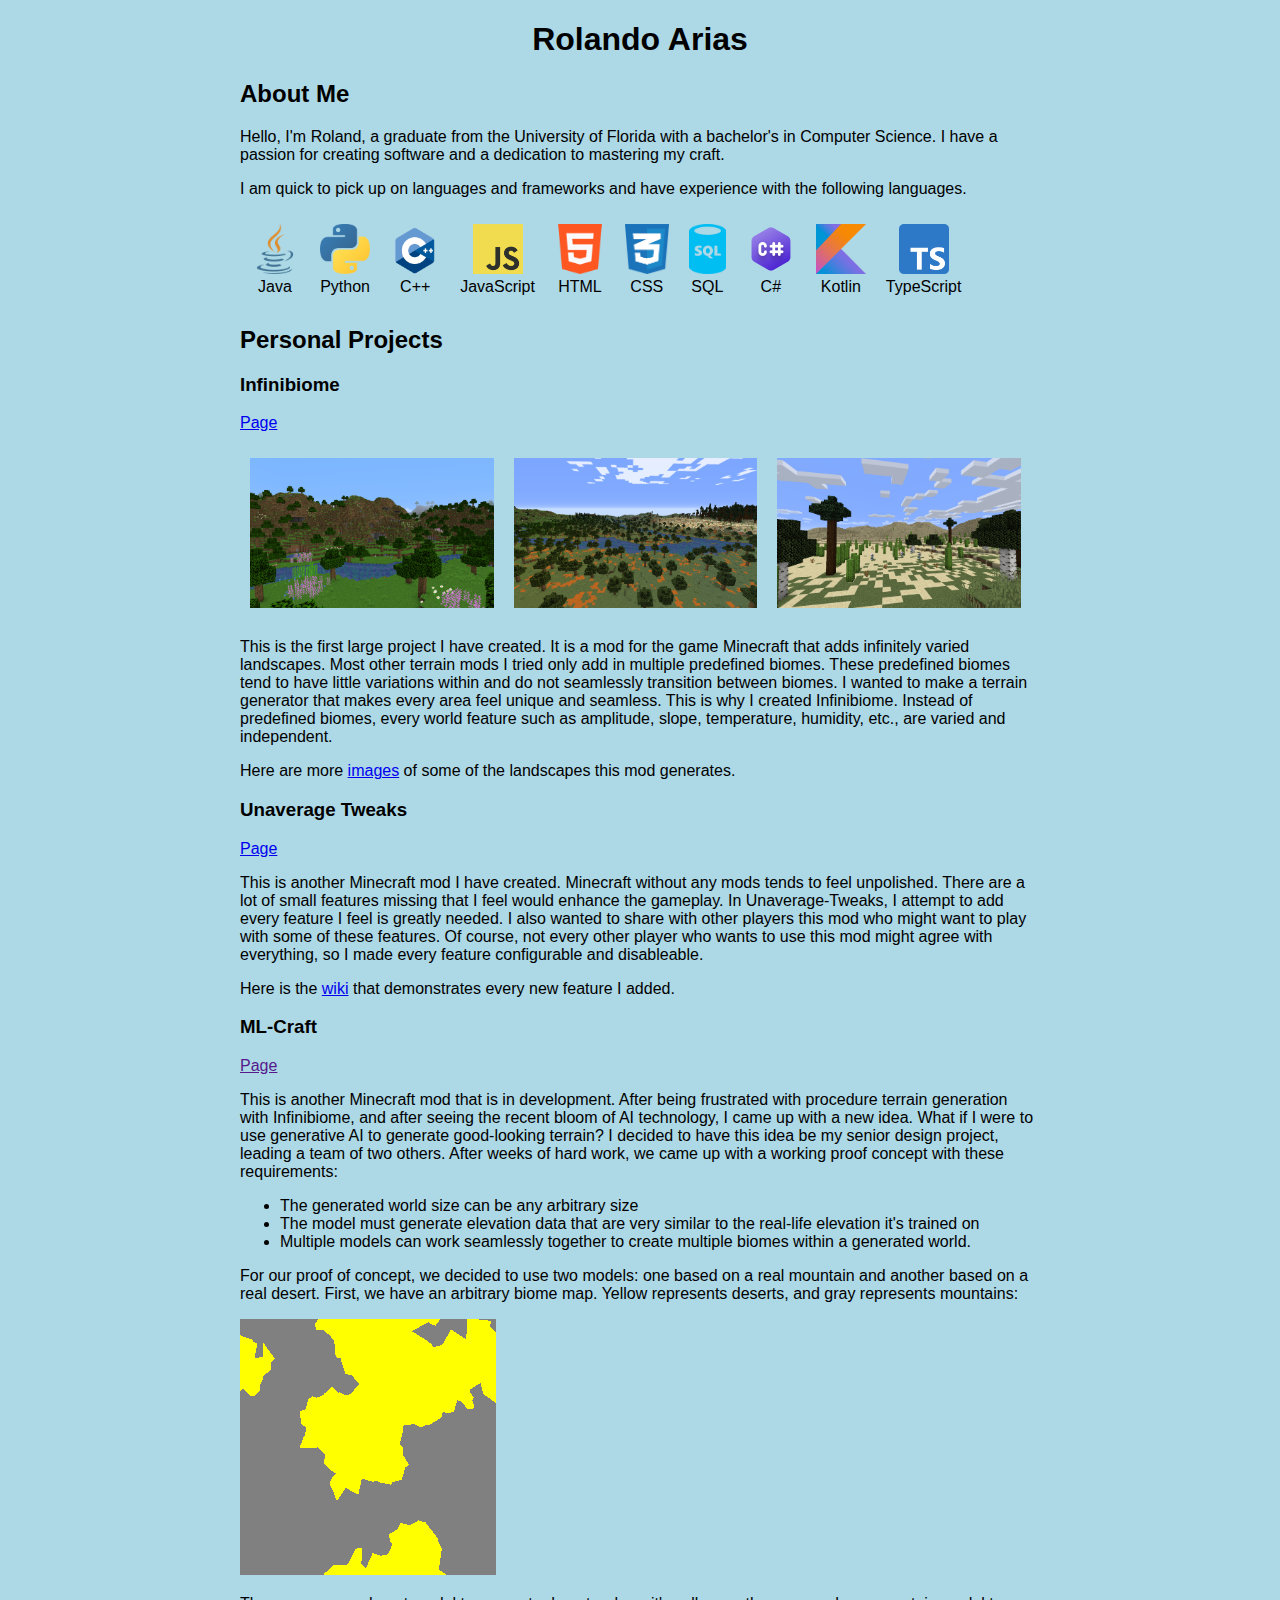
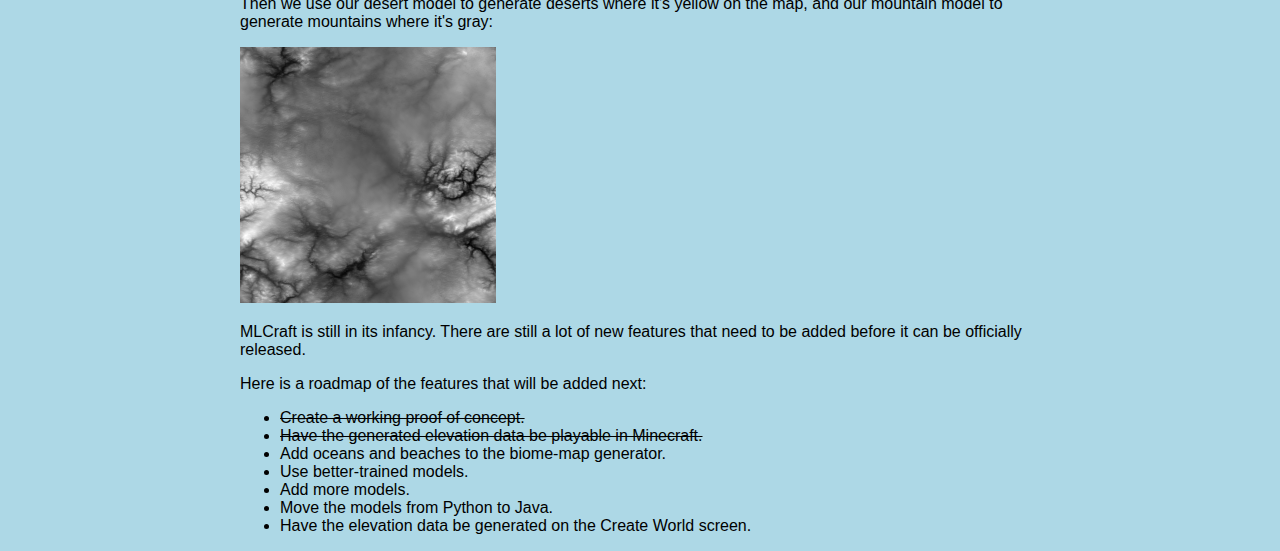
<file: index.html>
<!DOCTYPE html>

<html>
    <head>
        <link rel="stylesheet" href="style.css">
    </head>
    <body>
        <h1 style="text-align: center">Rolando Arias</h1>
        <h2>About Me</h2>
        <p>
            Hello, I'm Roland, a graduate from the University of Florida with a bachelor's in Computer Science.
            I have a passion for creating software and a dedication to mastering my craft.
        </p>
        <p>
            I am quick to pick up on languages and frameworks and have experience with the following languages.
        </p>
        <div style="display: flex;">
            <script type="text/javascript">
                makeImg = (image, name)=> document.write(
                    `
                    <div style="padding: 10px">
                        <div style="text-align: center">
                            <img src=${image} alt="icon" height="50"/>
                        </div>
                        <div style="text-align: center">
                            ${name}
                        </div>
                    </div>
                    `
                )

                makeImg("assets/languages/java.png", "Java")
                makeImg("assets/languages/python.png", "Python")
                makeImg("assets/languages/c++.png", "C++")
                makeImg("assets/languages/javascript.png", "JavaScript")
                makeImg("assets/languages/html.png", "HTML")
                makeImg("assets/languages/css.png", "CSS")
                makeImg("assets/languages/sql.png", "SQL")
                makeImg("assets/languages/cs.png", "C#")
                makeImg("assets/languages/kotlin.png", "Kotlin")
                makeImg("assets/languages/typescript.png", "TypeScript")
            </script>
        </div>

        <h2>Personal Projects</h2>
        <h3>Infinibiome</h3>
        <p><a href="https://www.curseforge.com/minecraft/mc-mods/infinibiome/">
            Page
        </a></p>
        <div style="display: flex">
            <script>
                makeImg = (img)=>document.write(
                    `
                    <div style="padding: 10px">
                        <img src="${img}" height=150px>
                    </div>
                    `
                )

                makeImg("assets/infinibiome/image1.png")
                makeImg("assets/infinibiome/image2.png")
                makeImg("assets/infinibiome/image3.png")
            </script>
        </div>
        <p>
            This is the first large project I have created.
            It is a mod for the game Minecraft that adds infinitely varied landscapes.
            Most other terrain mods I tried only add in multiple predefined biomes.
            These predefined biomes tend to have little variations within and do not seamlessly transition between biomes.
            I wanted to make a terrain generator that makes every area feel unique and seamless.
            This is why I created Infinibiome.
            Instead of predefined biomes, every world feature such as amplitude, slope, temperature, humidity, etc., are varied and independent.
        </p>
        <p>
            Here are more <a href="https://www.curseforge.com/minecraft/mc-mods/infinibiome/screenshots/">images</a> of some of the landscapes this mod generates.
        </p>
        <h3>
            Unaverage Tweaks
        </h3>
        <p><a href="https://www.curseforge.com/minecraft/mc-mods/unaverage-tweaks/">
            Page
        </a></p>
        <p>
            This is another Minecraft mod I have created.
            Minecraft without any mods tends to feel unpolished.
            There are a lot of small features missing that I feel would enhance the gameplay.
            In Unaverage-Tweaks, I attempt to add every feature I feel is greatly needed.
            I also wanted to share with other players this mod who might want to play with some of these features.
            Of course, not every other player who wants to use this mod might agree with everything, so I made every feature configurable and disableable.
        </p>
        <p>
            Here is the <a href="unaverage_tweaks.html">wiki</a> that demonstrates every new feature I added.
        </p>
        <h3>
            ML-Craft
        </h3>
        <p><a href="">
            Page
        </a></p>
        <p>
            This is another Minecraft mod that is in development.
            After being frustrated with procedure terrain generation with Infinibiome, and after seeing the recent bloom of AI technology, I came up with a new idea.
            What if I were to use generative AI to generate good-looking terrain?
            I decided to have this idea be my senior design project, leading a team of two others.
            After weeks of hard work, we came up with a working proof concept with these requirements:
            <ul>
                <li>The generated world size can be any arbitrary size</li>
                <li>The model must generate elevation data that are very similar to the real-life elevation it's trained on</li>
                <li>Multiple models can work seamlessly together to create multiple biomes within a generated world.</li>
            </ul>
        </p>
        <p>
            For our proof of concept, we decided to use two models: one based on a real mountain and another based on a real desert.
            First, we have an arbitrary biome map.
            Yellow represents deserts, and gray represents mountains:
            <div>
                <img src="assets/ml_craft/biomes.png">
            </div>
        </p>
        <p>
            Then we use our desert model to generate deserts where it's yellow on the map, and our mountain model to generate mountains where it's gray:
            <div>
                <img src="assets/ml_craft/results.png">
            </div>
        </p>
        <p>
            MLCraft is still in its infancy.
            There are still a lot of new features that need to be added before it can be officially released.
        </p>
        <p>
            Here is a roadmap of the features that will be added next:
            <ul>
                <li><s>Create a working proof of concept.</s></li>
                <li><s>Have the generated elevation data be playable in Minecraft.</s></li>
                <li>Add oceans and beaches to the biome-map generator.</li>
                <li>Use better-trained models.</li>
                <li>Add more models.</li>
                <li>Move the models from Python to Java.</li>
                <li>Have the elevation data be generated on the Create World screen.</li>
            </ul>
        </p>
    </body>
</html>
</file>
<file: style.css>
body {
    background-color: lightblue;
    max-width: 800px;
    margin: 0 auto;
    padding: 0 1rem;
    font-family: -apple-system, BlinkMacSystemFont, "Segoe UI", Roboto, Helvetica, Arial, sans-serif, "Apple Color Emoji", "Segoe UI Emoji", "Segoe UI Symbol";
}
</file>
